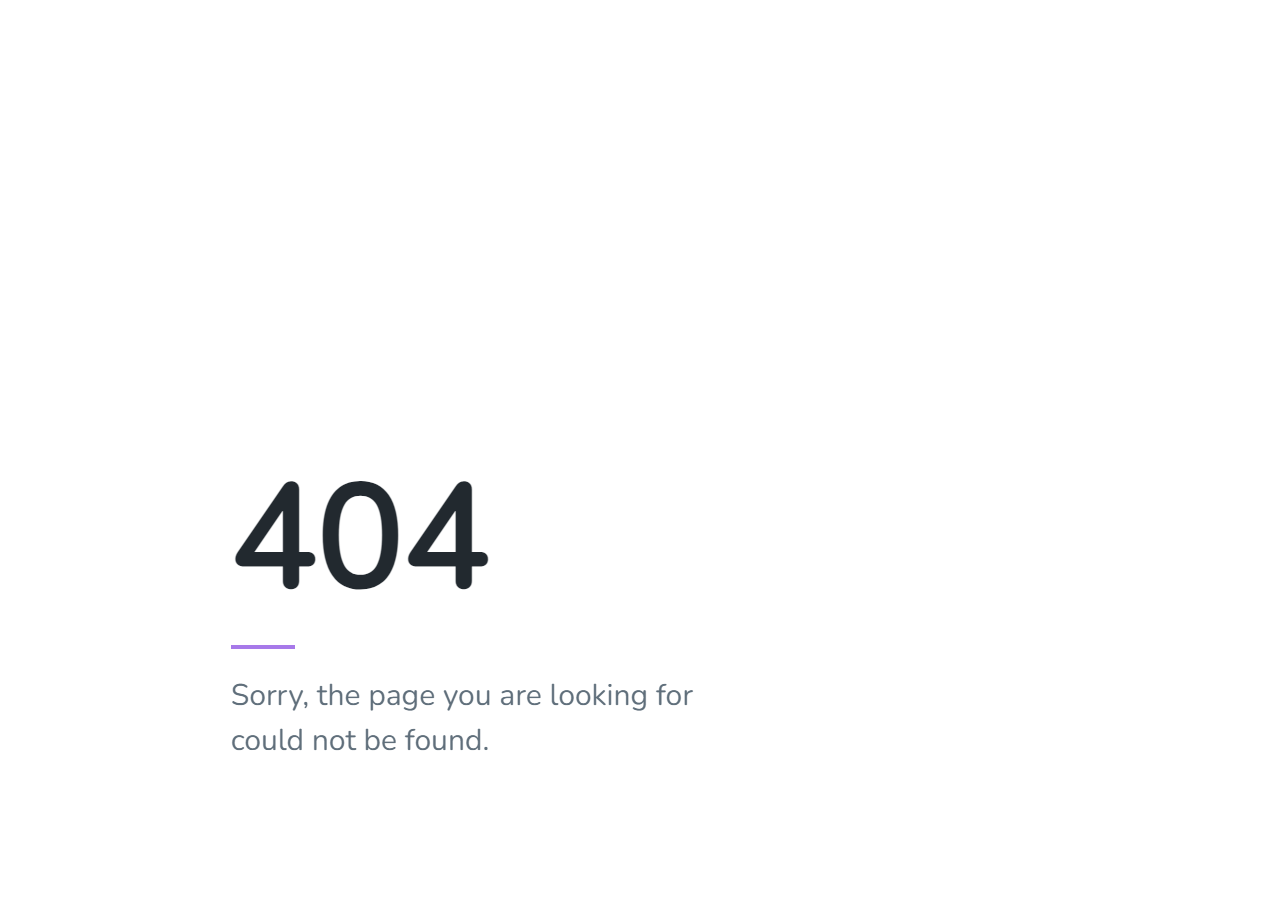
<file: ew.html>
<!DOCTYPE html>
<html lang="en">
<head>
    <meta charset="UTF-8">
    <meta http-equiv="X-UA-Compatible" content="IE=edge">
    <meta name="viewport" content="width=device-width, initial-scale=1.0">
    <title>Error 404</title>
    <link rel="website icon" type="png" href="404.png">
    <style>
        body {
        background-image: url('background.png');}
        </style>
</head>
<body>
</body>
</html>
</file>
